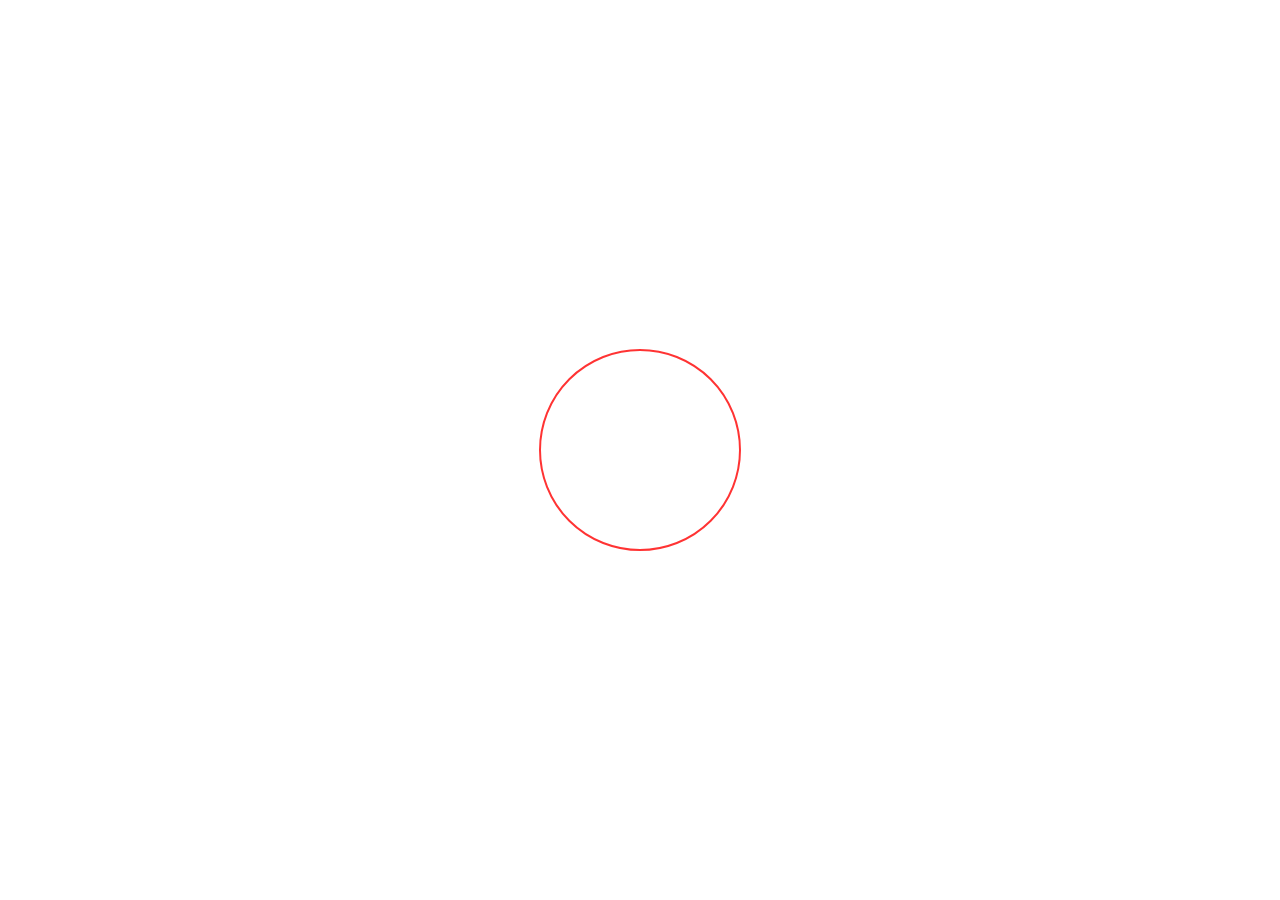
<file: fov.html>
<!DOCTYPE html>
<html lang="fr">
<head>
    <meta charset="UTF-8">
    <meta name="viewport" content="width=device-width, initial-scale=1.0">
    <title>FOV Circle</title>
    <style>
        * {
            margin: 0;
            padding: 0;
            box-sizing: border-box;
        }
        
        body {
            width: 100vw;
            height: 100vh;
            background: transparent;
            overflow: hidden;
            display: flex;
            justify-content: center;
            align-items: center;
        }
        
        canvas {
            display: block;
            pointer-events: none;
        }
    </style>
</head>
<body>
    <canvas id="fovCanvas"></canvas>
    
    <script>
        const canvas = document.getElementById('fovCanvas');
        const ctx = canvas.getContext('2d');
        
        canvas.width = window.innerWidth;
        canvas.height = window.innerHeight;
        
        let fovRadius = 100;
        let targetFovRadius = 100;
        let circleColor = 'rgba(255, 0, 0, 0.8)';
        let crosshairColor = 'rgba(255, 255, 255, 1)';
        let visible = true;
        
        const lerpSpeed = 0.2;
        
        window.addEventListener('message', function(event) {
            const data = event.data;
            
            if (data.type === 'updateFOV') {
                targetFovRadius = data.radius || targetFovRadius;
                visible = data.visible !== undefined ? data.visible : visible;
            }
            
            if (data.type === 'updateColors') {
                circleColor = data.circleColor || circleColor;
                crosshairColor = data.crosshairColor || crosshairColor;
            }
        });
        
        function draw() {
            ctx.clearRect(0, 0, canvas.width, canvas.height);
            
            if (!visible) {
                requestAnimationFrame(draw);
                return;
            }
            
            fovRadius += (targetFovRadius - fovRadius) * lerpSpeed;
            
            const centerX = canvas.width / 2;
            const centerY = canvas.height / 2;
            
            ctx.beginPath();
            ctx.arc(centerX, centerY, fovRadius, 0, 2 * Math.PI);
            ctx.strokeStyle = circleColor;
            ctx.lineWidth = 2;
            ctx.stroke();
            
            const crossSize = 12;
            const crossThick = 2;
            
            ctx.strokeStyle = crosshairColor;
            ctx.lineWidth = crossThick;
            
            ctx.beginPath();
            ctx.moveTo(centerX, centerY - crossSize);
            ctx.lineTo(centerX, centerY + crossSize);
            ctx.stroke();
            
            ctx.beginPath();
            ctx.moveTo(centerX - crossSize, centerY);
            ctx.lineTo(centerX + crossSize, centerY);
            ctx.stroke();
            
            ctx.beginPath();
            ctx.arc(centerX, centerY, 3, 0, 2 * Math.PI);
            ctx.fillStyle = crosshairColor;
            ctx.fill();
            
            requestAnimationFrame(draw);
        }
        
        window.addEventListener('resize', function() {
            canvas.width = window.innerWidth;
            canvas.height = window.innerHeight;
        });
        
        draw();
    </script>
</body>
</html>
</file>
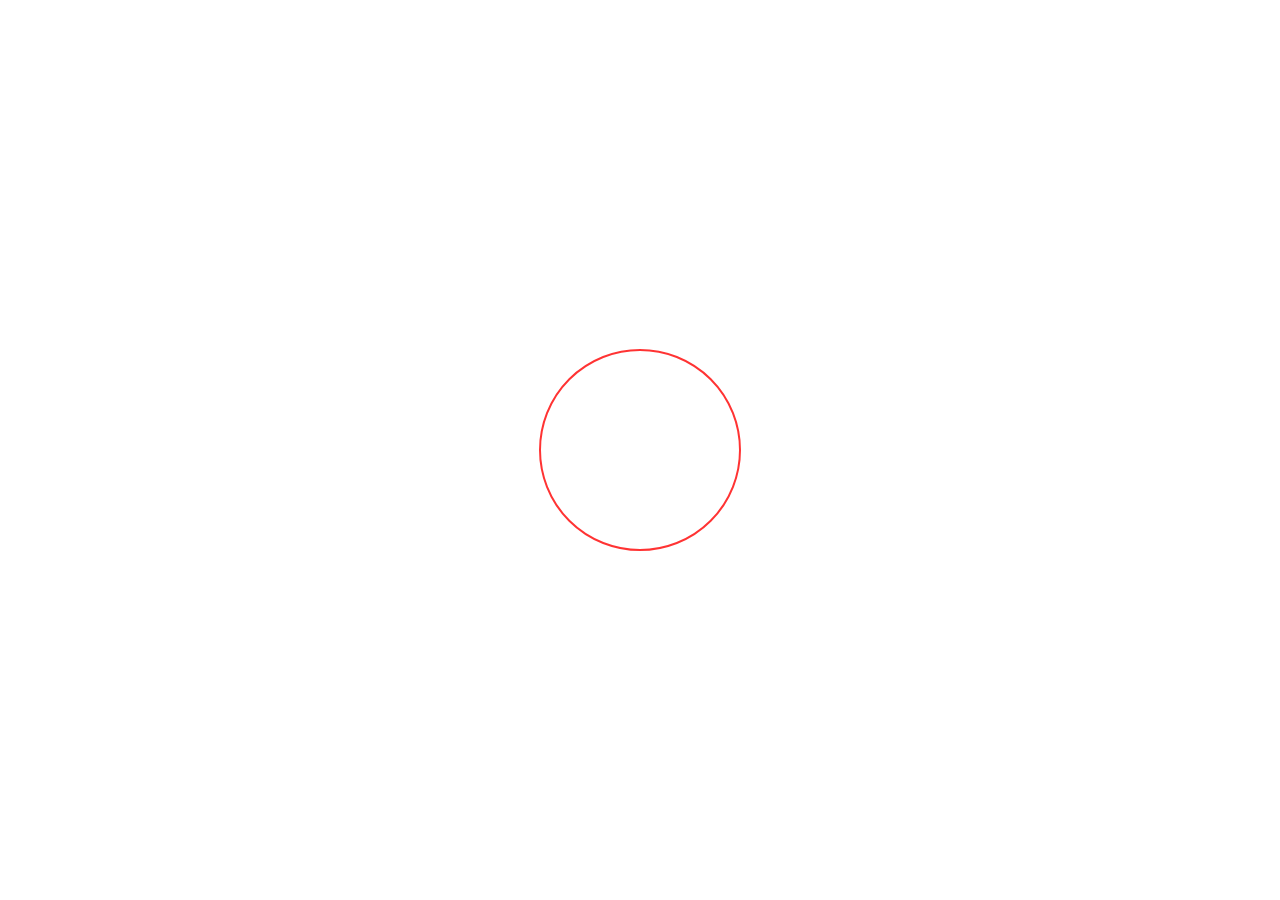
<file: fov1.html>
<!DOCTYPE html>
<html lang="fr">
<head>
    <meta charset="UTF-8">
    <meta name="viewport" content="width=device-width, initial-scale=1.0">
    <title>FOV Circle - FiveM DUI</title>
    <style>
        * {
            margin: 0;
            padding: 0;
            box-sizing: border-box;
        }
        
        body {
            width: 100vw;
            height: 100vh;
            background: transparent;
            overflow: hidden;
            display: flex;
            justify-content: center;
            align-items: center;
        }
        
        canvas {
            display: block;
            pointer-events: none;
        }
    </style>
</head>
<body>
    <canvas id="fovCanvas"></canvas>
    
    <script>
        // ===============================================
        // FOV Circle Canvas - FiveM DUI Compatible
        // Upload ce fichier sur GitHub Pages
        // ===============================================
        
        const canvas = document.getElementById('fovCanvas');
        const ctx = canvas.getContext('2d');
        
        // Configuration canvas fullscreen
        canvas.width = window.innerWidth;
        canvas.height = window.innerHeight;
        
        // Variables FOV
        let fovRadius = 100;
        let targetFovRadius = 100;
        let circleColor = 'rgba(255, 0, 0, 0.8)';
        let visible = true;
        
        // Animation fluide
        const lerpSpeed = 0.2;
        
        // Recevoir les messages depuis FiveM (SendDuiMessage)
        window.addEventListener('message', function(event) {
            try {
                const data = event.data;
                
                if (data.type === 'updateFOV') {
                    targetFovRadius = data.radius || targetFovRadius;
                    visible = data.visible !== undefined ? data.visible : visible;
                    console.log('[FOV] Update:', targetFovRadius, visible);
                }
                
                if (data.type === 'updateColors') {
                    circleColor = data.circleColor || circleColor;
                    console.log('[FOV] Color:', circleColor);
                }
            } catch (e) {
                console.error('[FOV] Error:', e);
            }
        });
        
        // Fonction de dessin
        function draw() {
            // Clear canvas
            ctx.clearRect(0, 0, canvas.width, canvas.height);
            
            // Ne rien dessiner si invisible
            if (!visible) {
                requestAnimationFrame(draw);
                return;
            }
            
            // Animation fluide (lerp)
            fovRadius += (targetFovRadius - fovRadius) * lerpSpeed;
            
            const centerX = canvas.width / 2;
            const centerY = canvas.height / 2;
            
            // Dessiner le cercle FOV (sans crosshair)
            ctx.beginPath();
            ctx.arc(centerX, centerY, fovRadius, 0, 2 * Math.PI);
            ctx.strokeStyle = circleColor;
            ctx.lineWidth = 2;
            ctx.stroke();
            
            // Loop
            requestAnimationFrame(draw);
        }
        
        // Gérer le resize de la fenêtre
        window.addEventListener('resize', function() {
            canvas.width = window.innerWidth;
            canvas.height = window.innerHeight;
        });
        
        // Démarrer l'animation
        console.log('[FOV] Circle initialized');
        draw();
    </script>
</body>
</html>
</file>
